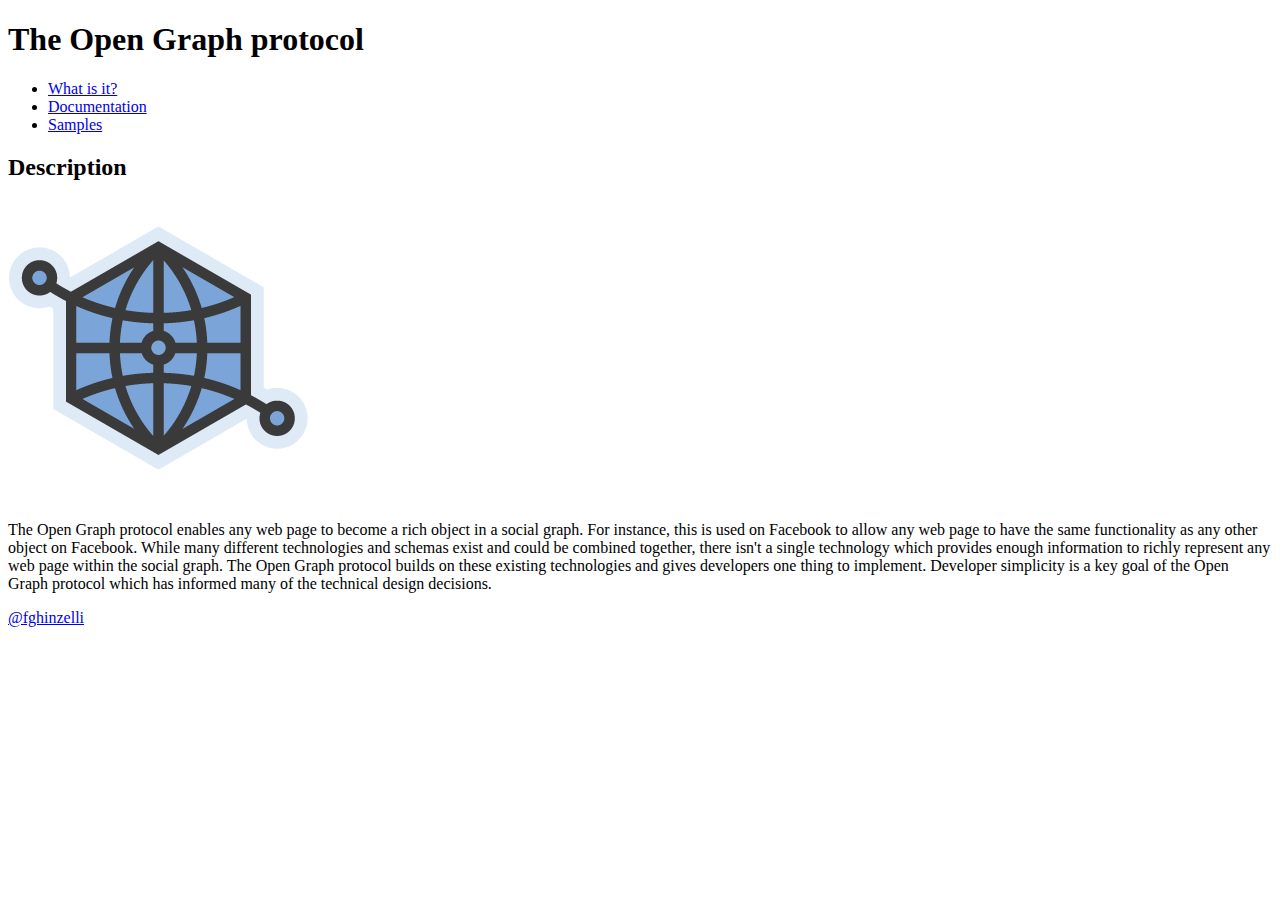
<file: index.html>
<!DOCTYPE html>
<html lang="en">
<head>
    <meta charset="UTF-8">
    <meta http-equiv="X-UA-Compatible" content="IE=edge">
    <meta name="viewport" content="width=device-width, initial-scale=1.0">
    <link rel="stylesheet" href="./assets/css/style.css">
    <title>The Open Graph protocol | Index</title>
</head>
<body>
    <header class="header">
        <h1 class="title">The Open Graph protocol</h1>
        <nav class="menu">
            <ul class="menu__list">
                <li class="menu__item"><a href="index.html">What is it?</a></li>
                <li class="menu__item"><a href="documentation.html">Documentation</a></li>
                <li class="menu__item"><a href="samples.html">Samples</a></li>
            </ul>
        </nav>
    </header>
    <main class="description">
        <h2 class="descrition__title">Description</h2>
        <img src="./assets/img/logo.png" alt="Logotype Open Graph">
        <p class="description__text">The Open Graph protocol enables any web page to become a rich object in a social graph. 
            For instance, this is used on Facebook to allow any web page to have the same functionality as any other object on Facebook.
            While many different technologies and schemas exist and could be combined together, there isn't a single technology which provides enough 
            information to richly represent any web page within the social graph. The Open Graph protocol builds on these existing technologies 
            and gives developers one thing to implement. Developer simplicity is a key goal of the Open Graph protocol which has informed 
            many of the technical design decisions.</p>
    </main>
    <footer class="footer">
        <a href="https://github.com/fghinzelli">@fghinzelli</a>
    </footer>
</body>
</html>
</file>
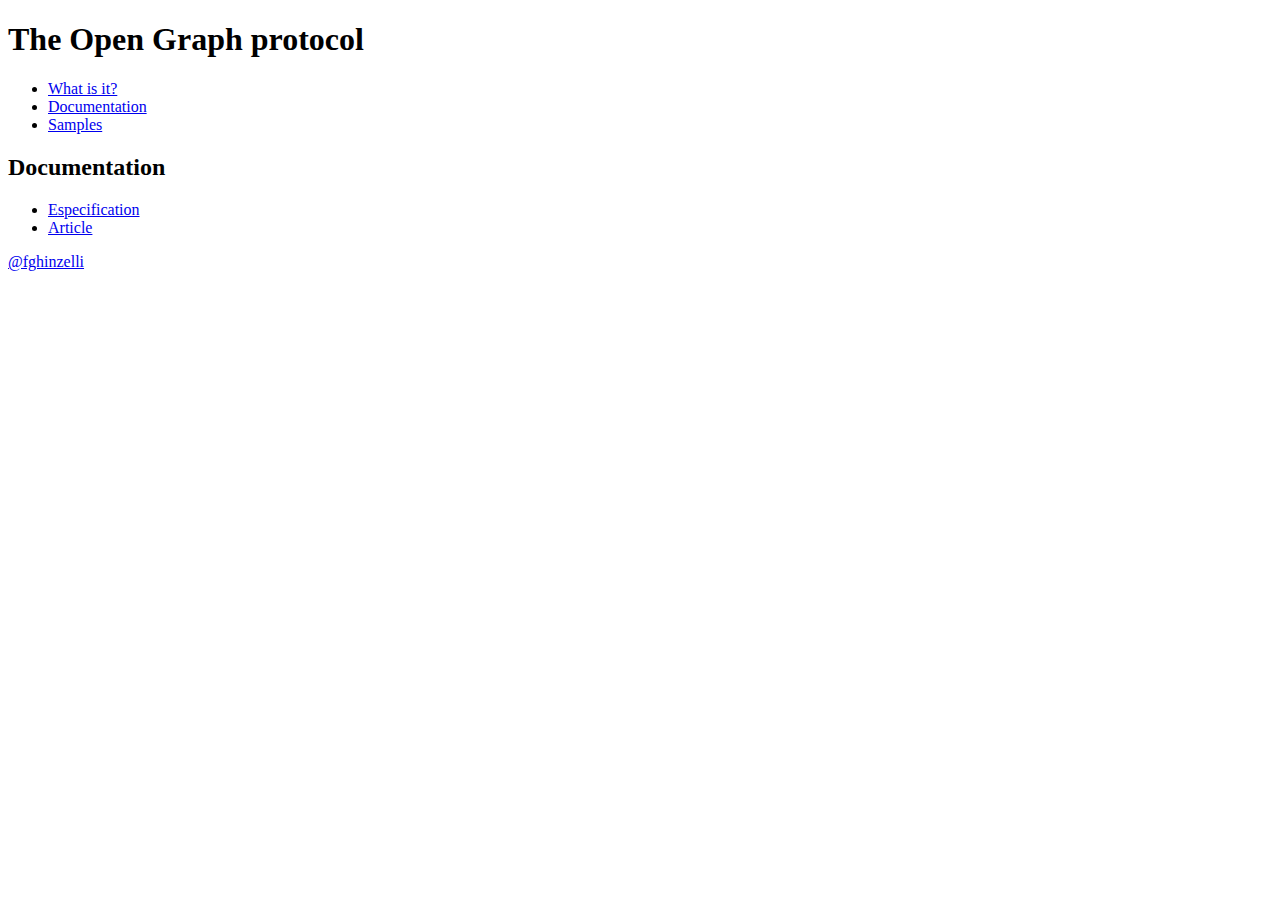
<file: documentation.html>
<!DOCTYPE html>
<html lang="en">
<head>
    <meta charset="UTF-8">
    <meta http-equiv="X-UA-Compatible" content="IE=edge">
    <meta name="viewport" content="width=device-width, initial-scale=1.0">
    <link rel="stylesheet" href="./assets/css/style.css">
    <title>The Open Graph protocol | Documentation</title>
</head>
<body>
    <header class="header">
        <h1 class="title">The Open Graph protocol</h1>
        <nav class="menu">
            <ul class="menu__list">
                <li class="menu__item"><a href="index.html">What is it?</a></li>
                <li class="menu__item"><a href="documentation.html">Documentation</a></li>
                <li class="menu__item"><a href="samples.html">Samples</a></li>
            </ul>
        </nav>
    </header>
    <main class="description">
        <h2 class="descrition__title">Documentation</h2>
        <ul>
            <li><a href="https://ogp.me/">Especification</a></li>
            <li><a href="https://ahrefs.com/blog/open-graph-meta-tags/">Article</a></li>
        </ul>
    </main>
    <footer class="footer">
        <a href="https://github.com/fghinzelli">@fghinzelli</a>
    </footer>
</body>
</html>
</file>
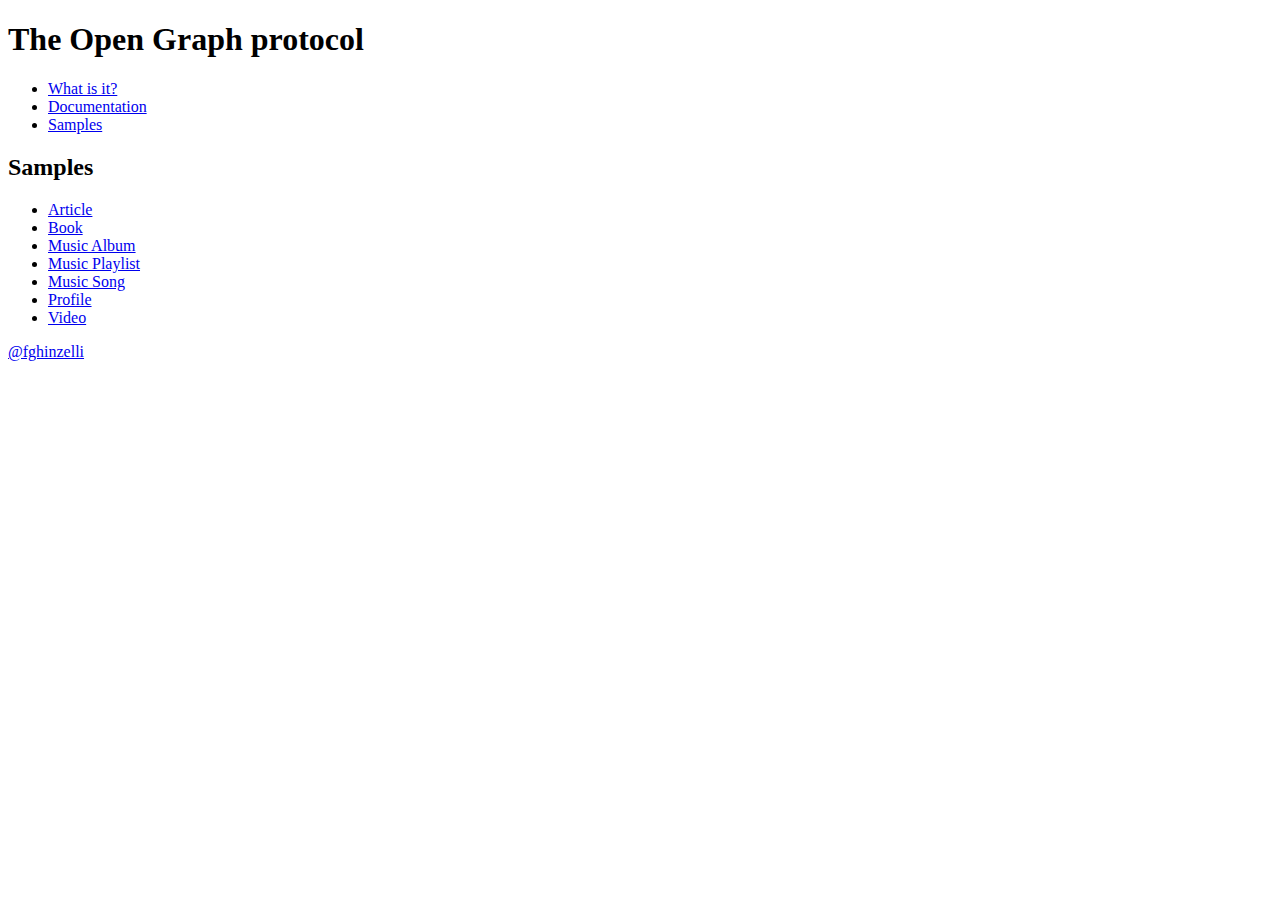
<file: samples.html>
<!DOCTYPE html>
<html lang="en">
<head>
    <meta charset="UTF-8">
    <meta http-equiv="X-UA-Compatible" content="IE=edge">
    <meta name="viewport" content="width=device-width, initial-scale=1.0">
    <link rel="stylesheet" href="./assets/css/style.css">
    <title>The Open Graph protocol | Samples</title>
</head>
<body>
    <header class="header">
        <h1 class="title">The Open Graph protocol</h1>
        <nav class="menu">
            <ul class="menu__list">
                <li class="menu__item"><a href="index.html">What is it?</a></li>
                <li class="menu__item"><a href="documentation.html">Documentation</a></li>
                <li class="menu__item"><a href="samples.html">Samples</a></li>
            </ul>
        </nav>
    </header>
    <main class="description">
        <h2 class="descrition__title">Samples</h2>
        <ul>
            <li><a href="samples/article.html">Article</a></li>
            <li><a href="samples/book.html">Book</a></li>
            <li><a href="samples/music-album.html">Music Album</a></li>
            <li><a href="samples/music-playlist.html">Music Playlist</a></li>
            <li><a href="samples/music-song.html">Music Song</a></li>
            <li><a href="samples/profile.html">Profile</a></li>
            <li><a href="samples/video.html">Video</a></li>
        </ul>
    </main>
    <footer class="footer">
        <a href="https://github.com/fghinzelli">@fghinzelli</a>
    </footer>
</body>
</html>
</file>
<file: assets/css/style.css>
.header {
    
}

.title {

}

.menu {

}

.description {
    
}

.descrition__title {

}

.description__text {

}

.footer {
    
}
</file>
